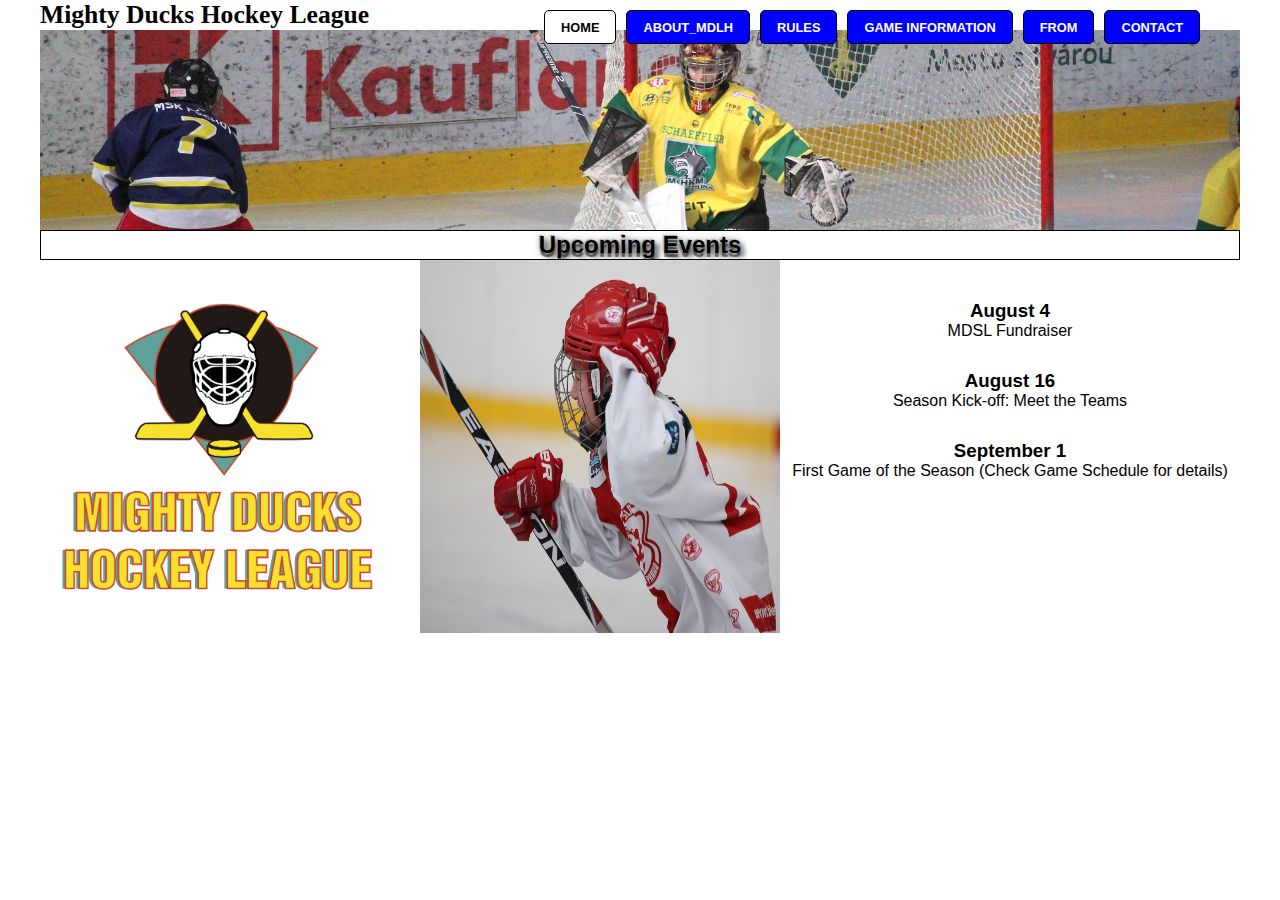
<file: index.html>
<!DOCTYPE html>
<html lang="en">
  <head>
    <meta charset="UTF-8">
    <meta http-equiv="X-UA-Compatible" content="IE=edge">
    <meta name="viewport" content="width=device-width, initial-scale=1.0">
    <title>Proyecto_MDHL</title>
    <link rel="icon" href="./assets/img/dibujos-de-minion-paso-13.ico">
    <link rel="stylesheet" href="./assets/style/style.css">
  </head>
  <body>
    <header>
      <h1 class="principalTitle">Mighty Ducks Hockey League</h1>
    </header>
    <nav class="navegation">
      <a href="#">HOME</a>
      <a href="./pages/about.html">ABOUT_MDLH</a>
      <a href="./pages/rules.html">RULES</a>
      <a href="./pages/gameInformation.html">GAME INFORMATION</a>
      <a href="./pages/registration.html">FROM</a>
      <a href="./pages/contact.html">CONTACT</a>
    </nav>
    <main>
      <section class="principalContent">
        <h2 class="h2title">Upcoming Events</h2>

        <div class="imagesAndArticlesContent">
          <div class="imagensHockey">
            <img
              src="./assets/img/Logo_Mighty_ducks-01.png"
              alt="Logo_Mighty">
            <img src="./assets/img/hockey_1.jpg" alt="HOCKEY">
          </div>

          <div class="articlesHockey">
            <article>
              <h3>August 4</h3>
              <p>MDSL Fundraiser</p>
            </article>
            <article>
              <h3>August 16</h3>
              <p>Season Kick-off: Meet the Teams</p>
            </article>
            <article>
              <h3>September 1</h3>
              <p>First Game of the Season (Check Game Schedule for details)</p>
            </article>
          </div>
        </div>
      </section>
    </main>
  </body>
</html>
</file>
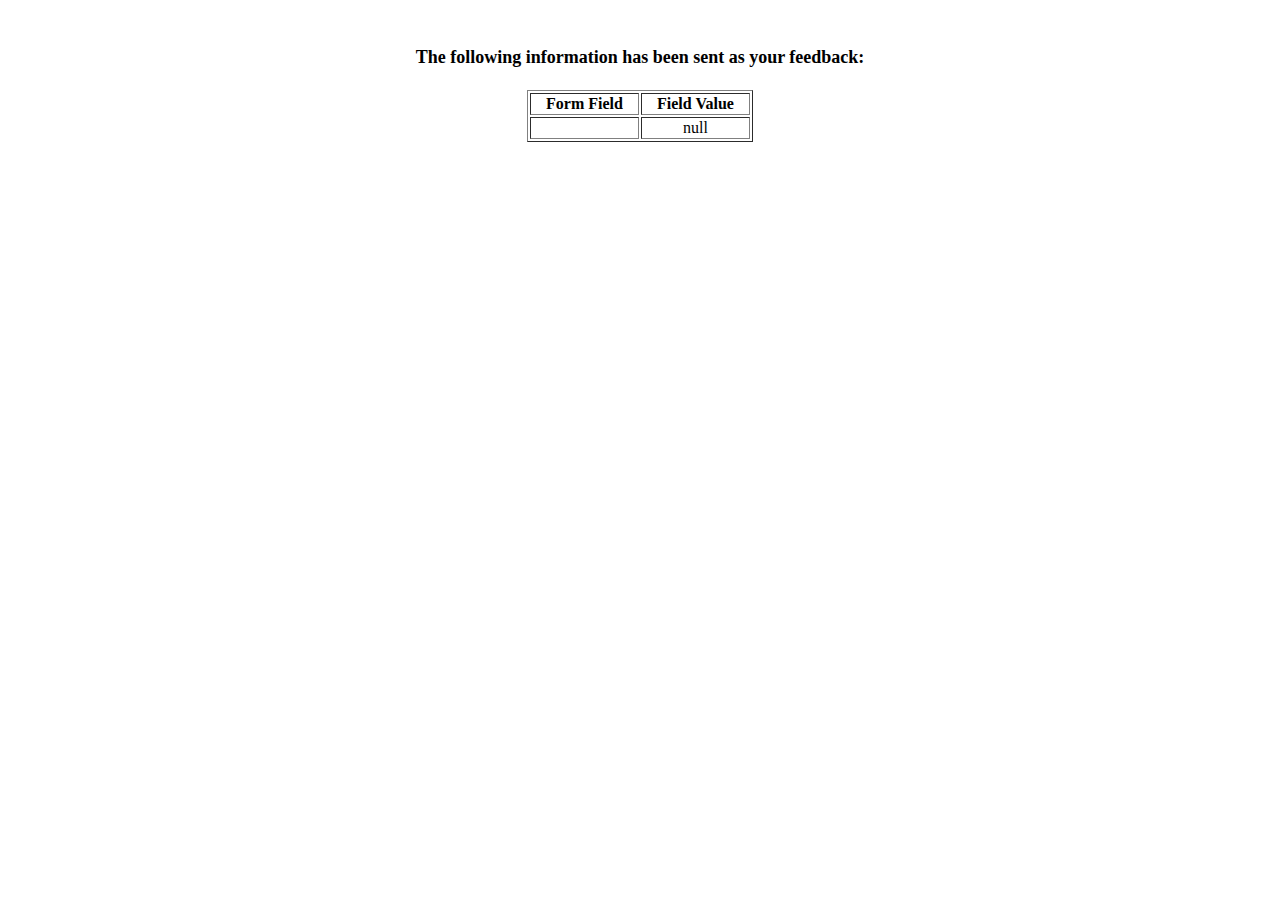
<file: show_data.html>
<html>
<head>
<title>Feedback Sent</title>
</head>
<body>
<p align=center>&nbsp;</p>
<h1 align=center><font size="+1">The following information has been sent as your
  feedback:</font></h1>

<table border="1" align=center width="226">
  <tr>
    <th align="center">Form Field</th>
    <th align="center">Field Value</th>
  </tr>

<script language="javascript">
var args = location.search.substr(1).split('&');
for (var i = 0; i < args.length; ++i) {
  var parts = args[i].split('=');
  if (parts != null) {
    var field = parts[0];
    var value = parts[1];
    if (value == null) {
      value = "null"
    }
    else {
      value = '"' + unescape(value.replace(/\+/g, ' ')) + '"';
    }

    document.writeln('<tr><td align="center">' + field + '</td>');
    document.writeln('<td align="center">' + value + '</td></tr>');
  }
}
</script>

<noscript>
<tr><td>
<p>You need to turn on Javascript in your browser.</p>

<p>In Microsoft Internet Explorer 4 or greater:</p>
<ul>
<li>From the "Tools" menu (in IE 4, it's the "View" menu), select "Internet Options".</li>
<li>Click on the "Security" tab.</li>
<li>Click on the "Custom Level" button. (In IE 4, select "Custom"
and then click on "Settings...".)</li>
<li>Under "Active scripting" make sure "Enable" is selected.</li>
</ul>

<p>In Netscape version 4 or greater:</p>
<ul>
<li>From the <b>Edit</b> menu, select <b>Preferences</b>.</li>
<li>In the <b>Category</b> list on the left, click on the word "Advanced".</li>
<li>In the panel on the right, make sure "Enable JavaScript" is checked.</li>
<li>Click the <b>OK</b> button.</li>
</ul>

</td></tr>
</noscript>

</table>
</body>
</html>
</file>
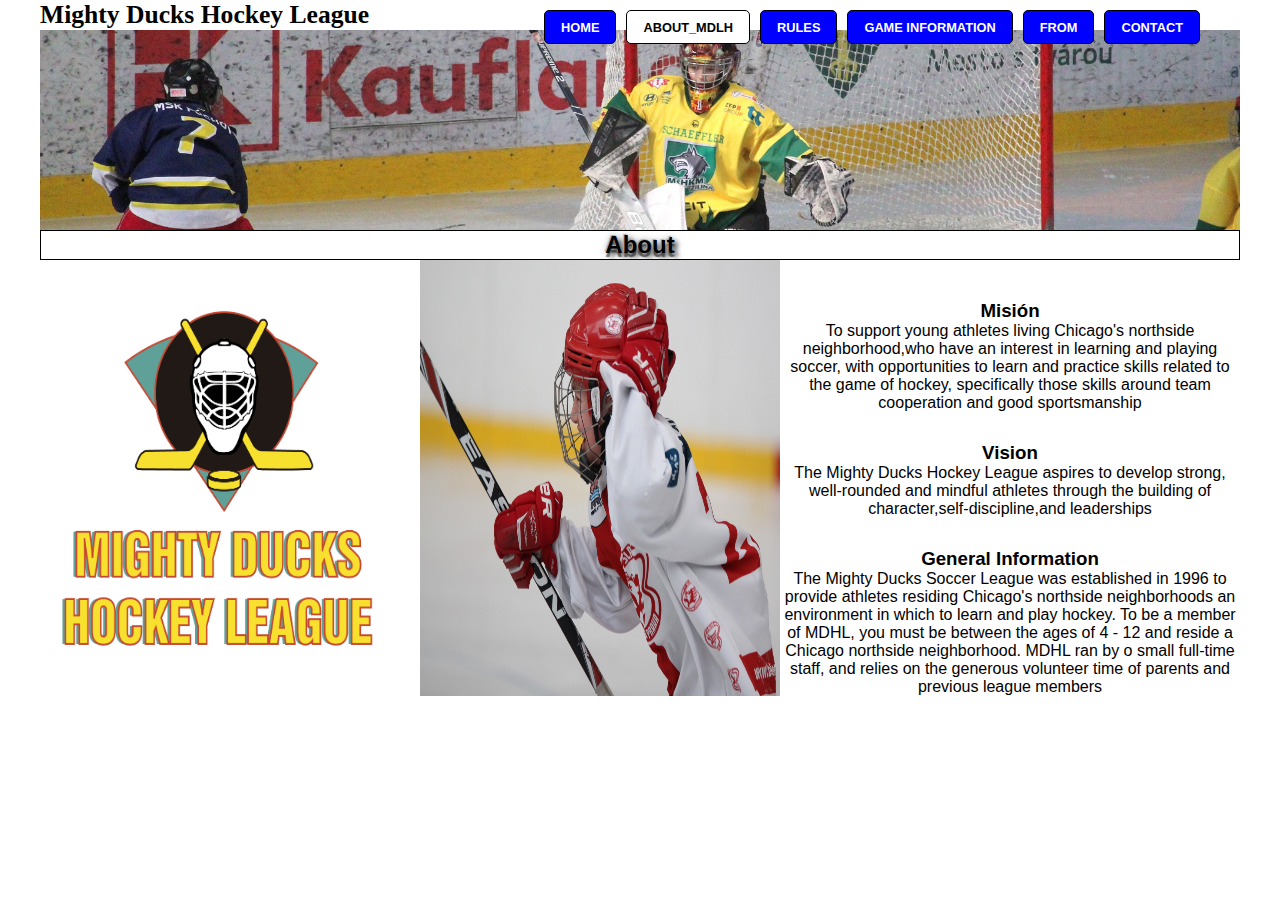
<file: pages/about.html>
<!DOCTYPE html>
<html lang="es">
  <head>
    <meta charset="UTF-8">
    <meta http-equiv="X-UA-Compatible" content="IE=edge">
    <meta name="viewport" content="width=device-width, initial-scale=1.0">
    <title>Proyecto_MDHL</title>
    <link rel="icon" href="../assets/img/dibujos-de-minion-paso-13.ico">
    <link rel="stylesheet" href="../assets/style/style.css">
  </head>
  <body>
    <header>
      <h1 class="principalTitle">Mighty Ducks Hockey League</h1>
    </header>
    <nav class="navegation">
      <a href="../index.html">HOME</a>
      <a href="#">ABOUT_MDLH</a>
      <a href="./rules.html">RULES</a>
      <a href="./gameInformation.html">GAME INFORMATION</a>
      <a href="./registration.html">FROM</a>
      <a href="./contact.html">CONTACT</a>
    </nav>

    <main>
      <section class="principalContent">
        <h2 class="h2title">About</h2>

        <div class="imagesAndArticlesContent">
          <div class="imagensHockey">
            <img
              src="../assets/img/Logo_Mighty_ducks-01.png"
              alt="Logo_Mighty">
            <img src="../assets/img/hockey_1.jpg" alt="HOCKEY">
          </div>

          <div class="articlesHockey">
            <article>
              <h3>Misión</h3>
              <p>
                To support young athletes living Chicago's northside
                neighborhood,who have an interest in learning and playing
                soccer, with opportunities to learn and practice skills related
                to the game of hockey, specifically those skills around team
                cooperation and good sportsmanship
              </p>
            </article>
            <article>
              <h3>Vision</h3>
              <p>
                The Mighty Ducks Hockey League aspires to develop strong,
                well-rounded and mindful athletes through the building of
                character,self-discipline,and leaderships
              </p>
            </article>
            <article>
              <h3>General Information</h3>
              <p>
                The Mighty Ducks Soccer League was established in 1996 to
                provide athletes residing Chicago's northside neighborhoods an
                environment in which to learn and play hockey. To be a member of
                MDHL, you must be between the ages of 4 - 12 and reside a
                Chicago northside neighborhood. MDHL ran by o small full-time
                staff, and relies on the generous volunteer time of parents and
                previous league members
              </p>
            </article>
          </div>
        </div>
      </section>
    </main>
  </body>
</html>
</file>
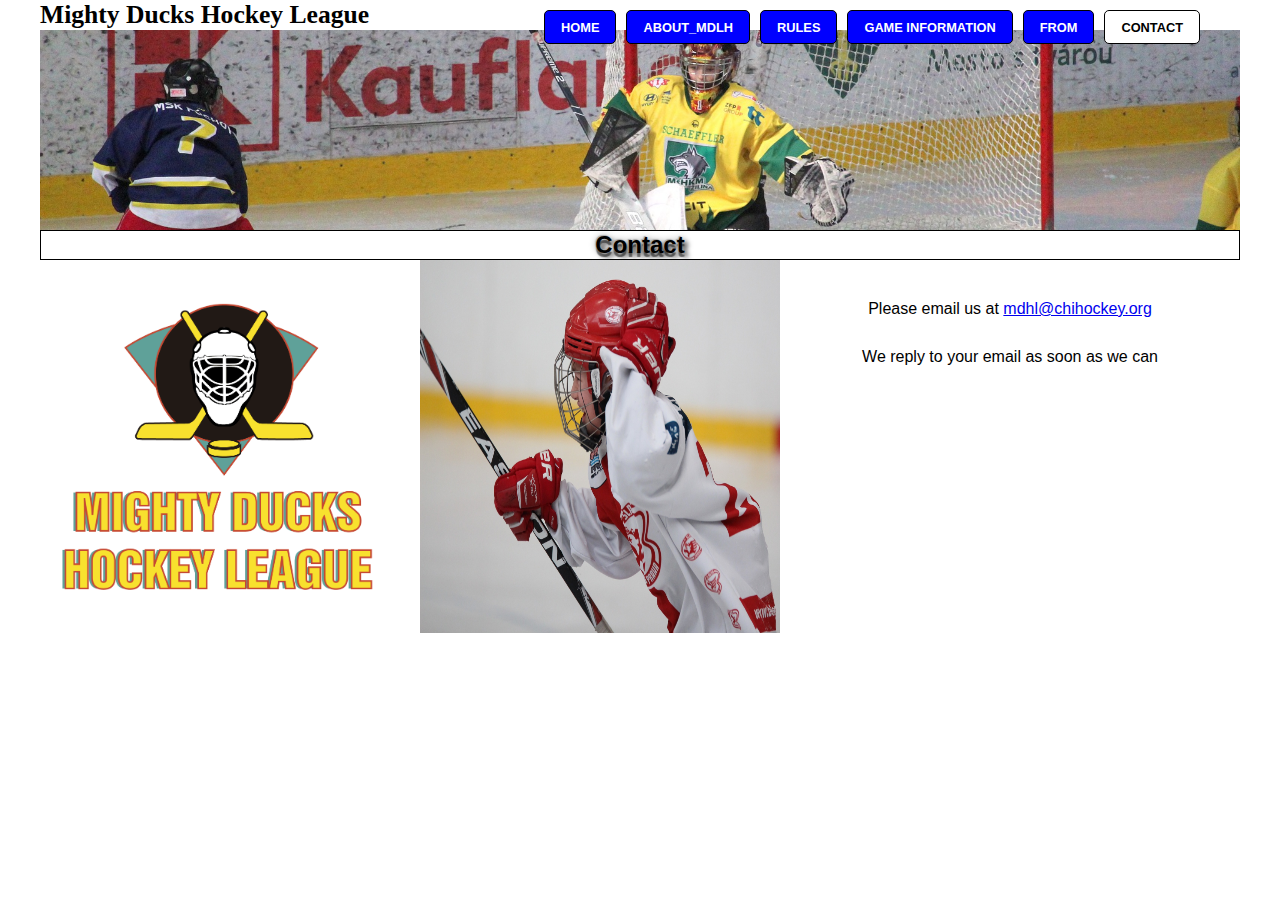
<file: pages/contact.html>
<!DOCTYPE html>
<html lang="es">
  <head>
    <meta charset="UTF-8">
    <meta http-equiv="X-UA-Compatible" content="IE=edge">
    <meta name="viewport" content="width=device-width, initial-scale=1.0">
    <title>Proyecto_MDHL</title>
    <link rel="icon" href="../assets/img/dibujos-de-minion-paso-13.ico">
    <link rel="stylesheet" href="../assets/style/style.css">
  </head>
  <body>
    <header>
      <h1 class="principalTitle">Mighty Ducks Hockey League</h1>
    </header>
    <nav class="navegation">
      <a href="../index.html">HOME</a>
      <a href="./about.html">ABOUT_MDLH</a>
      <a href="./rules.html">RULES</a>
      <a href="./gameInformation.html">GAME INFORMATION</a>
      <a href="./registration.html">FROM</a>
      <a href="#">CONTACT</a>
    </nav>

    <section class="principalContent">
      <h2 class="h2title">Contact</h2>

      <div class="imagesAndArticlesContent">
        <div class="imagensHockey">
          <img src="../assets/img/Logo_Mighty_ducks-01.png" alt="Logo_Mighty">
          <img src="../assets/img/hockey_1.jpg" alt="HOCKEY">
        </div>
        <div class="articlesHockey">
          <p>
            Please email us at
            <a href="mailto:mdhl@chihockey.org">mdhl@chihockey.org</a>
          </p>
          <p>We reply to your email as soon as we can</p>
        </div>
      </div>
    </section>
  </body>
</html>
</file>
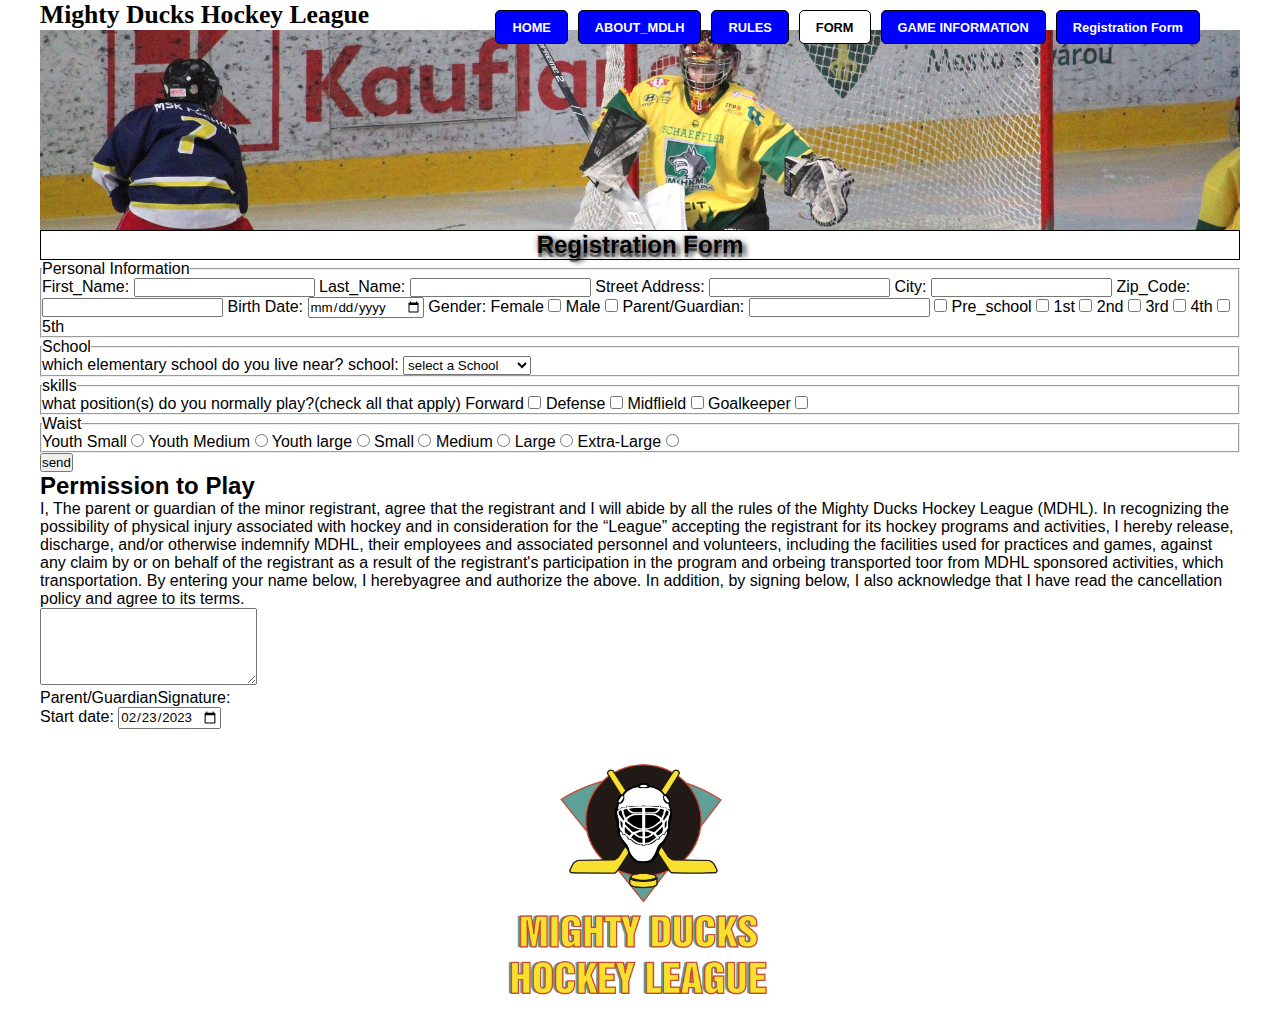
<file: pages/registration.html>
<!DOCTYPE html>
<html lang="en">
    <head>
        <meta charset="UTF-8">
        <meta http-equiv="X-UA-Compatible" content="IE=edge">
        <meta name="viewport" content="width=device-width, initial-scale=1.0">
        <title>Proyecto_MDHL</title>
        <link rel="icon" href="../assets/img/dibujos-de-minion-paso-13.ico">
        <link rel="stylesheet" href="../assets/style/style.css">
    </head>
    <body>
        <header>
            <h1 class="principalTitle">Mighty Ducks Hockey League</h1>
        </header>
            <nav class="navegation">
                <a href="../index.html">HOME</a>
                <a href="./about.html">ABOUT_MDLH</a>
                <a href="./rules.html">RULES</a>
                <a href="#">FORM</a>
                <a href="./gameInformation.html">GAME INFORMATION</a>
                <a href="./contact.html">Registration Form</a>
            </nav>
        <section class="principalContent">
            <h2 class="h2title">Registration Form</h2>
            <!--<div class="imagesAndArticlesContent">
                <div class="imagensHockey">
                    <img src="../assets/img/Logo_Mighty_ducks-01.png" alt="Logo_Mighty">
                    <img src="../assets/img/hockey_1.jpg" alt="HOCKEY">
                </div> -->
        </section>
        <form action="../show_data.html" method="get">
            <fieldset>
                <legend>Personal Information</legend>
                <label for="first"> First_Name:</label>
                <input type="text" name="name" id="first">
                <label for="last"> Last_Name:</label>
                <input type="text" name="apellido" id="last">
                <label for="stree"> Street Address:</label>
                <input type="text" name="calle" id="stree">                
                <label for="city"> City:</label>
                <input type="text" name="ciudad" id="city">                
                <label for="zip-code"> Zip_Code:</label>
                <input type="number" name="codigo" id="zip-code">                            
                <label for="birth_date"> Birth Date:</label>
                <input type="date" name="nacimiento" id="birth_date">                
                <label for="female"> Gender: Female</label>
                <input type="checkbox" name="femenino" id="female">                
                <label for="male"> Male</label>
                <input type="checkbox" name="masculino" id="male">                
                <label for="parter_guardian"> Parent/Guardian:</label>
                <input type="text" name="padres_tutore" id="parter_guardian">                
                <input type="checkbox" id="pre_school" name="pre_school" value="p_s">
                <label for="pre_school"> Pre_school</label>
                <input type="checkbox" name="one" id="1st" value="first">
                <label for="1st"> 1st</label>
                <input type="checkbox" name="two" id="2nd" value="second">
                <label for="2nd"> 2nd</label>
                <input type="checkbox" name="three" id="3rd" value="third">
                <label for="3rd"> 3rd</label>
                <input type="checkbox" name="four" id="4th" value="fourth">
                <label for="4th"> 4th</label>
                <input type="checkbox" name="five" id="5th" value="fifth">
                <label for="5th"> 5th</label>
            </fieldset>             
            <fieldset>
                <legend>School</legend>
                    which elementary school do you live near?             
                <label for="select">school:</label>
                <select name="scholl" id="select">
                    <option value="">select a School</option>
                    <option value="aj_katzenmaier">AJ Katzenmaier</option>
                    <option value="greenbay">Greenbay</option>
                    <option value="howard_a_yeager">Howard A Yeager</option>
                    <option value="marjorie_p_hart">Marjorie P Hart</option>
                    <option value="north_elementary">North Elementary</option>
                    <option value="south_elementary">South Elementary</option>
                </select>
            </fieldset>
            <fieldset> 
                <legend>skills</legend>
                    what position(s) do you normally play?(check all that apply)             
                <label>
                    Forward
                        <input type="checkbox" name="forward">
                </label>
                <label>
                    Defense
                    <input type="checkbox" name="defense">
                </label>
                <label>
                    Midflield
                    <input type="checkbox" name="midflield">
                </label>
                <label>
                    Goalkeeper
                    <input type="checkbox" name="goalkeeper">
                </label>
            </fieldset>
            <fieldset>
                <legend>Waist</legend>
                <label>
                    Youth Small
                    <input type="radio" name="waist" value="y_small">
                </label>
                <label>
                    Youth Medium
                    <input type="radio" name="waist" value="y_medium">
                </label>
                <label>
                    Youth large
                    <input type="radio" name="waist" value="y_large">
                </label>
                <label>
                    Small
                    <input type="radio" name="waist" value="s">
                </label>
                <label>
                    Medium
                    <input type="radio" name="waist" value="m">
                </label>
                <label>
                    Large
                    <input type="radio" name="waist" value="l">
                </label>
                <label>
                    Extra-Large
                    <input type="radio" name="waist" value="e_large">
                </label>
            </fieldset>
                <input type="submit" value="send">
        </form>
        <div>
            <h2>Permission to Play</h2>
            <p>I, The parent or guardian of the minor registrant, agree that the registrant and I will abide by all the rules of the Mighty Ducks Hockey League (MDHL). In recognizing the possibility of physical injury associated with hockey and in consideration for the “League” accepting the registrant for its hockey programs and activities, I hereby release, discharge, and/or otherwise indemnify MDHL, their employees and associated personnel and volunteers, including the facilities used for practices and games, against any claim by or on behalf of the registrant as a result of the registrant's participation in the program and orbeing transported toor from MDHL sponsored activities, which transportation. By entering your name below, I herebyagree and authorize the above. In addition, by signing below, I also acknowledge that I have read the cancellation policy and agree to its terms.</p>
        </div>
        <p><textarea name="comentario" rows="5" cols="25"></textarea></p>
            <p>Parent/GuardianSignature:</p>
            <label for="start">Start date:</label>
            <input type="date" id="start" name="trip-start"  value="2023-02-23" min="2020-01-01" max="2099-12-31">
            <div class="logoContainerFooter">
                <img src="../assets/img/Logo_Mighty_ducks-01.png" alt="Logo_Mighty">
            </div>
    </body>
</html>
</file>
<file: assets/style/style.css>
* {
  margin: 0;
  padding: 0;
  box-sizing: border-box;
  font-family: sans-serif;
}

body{
  padding: 0 40px;
}

.principalTitle {
  font-size: 1.6rem;
  font-family: cursive;
  /* padding: 0 40px; */
}

.navegation {
  width: 100%;
  height: 200px;
  background-image: url(../img/design1_image2.jpg);
  background-size: cover;
  background-position: 0 30%;
  padding: 0 40px;
  display: flex;
  flex-direction: row;
  justify-content: flex-end;
  gap: 10px;
  /* border: 3px solid red; */
}

.navegation > a {
  color: white;
  background-color: blue;
  padding: 1rem;
  font-size: 0.8rem;
  height: 30px;
  text-align: center;
  text-decoration: none;
  font-weight: bold;
  border-radius: 5px;
  border: 1px solid black;
  margin-top: -20px;
  display: flex;
  justify-content: center;
  align-items: center;
}

.principalContent {
  display: flex;
  flex-direction: column;
  /* border: 3px solid red; */
  /* padding: 0 40px; */
}

.h2title{
  border: 1px solid black;
  text-align: center;
  text-shadow: -1px -1px 1px #aaa, 0px 4px 1px rgba(0,0,0,0.5), 4px 4px 5px rgba(0,0,0,0.7), 0px 0px 7px rgba(0,0,0,0.4);
}

.imagesAndArticlesContent {
  left: 20vh;
  display: flex;
  justify-content: center;
  justify-content: space-between;
  /*display: flex;
  flex-direction: row;
  gap: 20px;
  margin-top: 20px; */  
}

.imagensHockey {
  display: flex;
  flex-direction: row;
  gap: 20px;
  /* border: 2px solid green; */

}

.imagensHockey > img {
    width: 40vh;    
  }

.articlesHockey{
    /* border: 2px solid blue; */
  width: 100%;
  display: flex;
  flex-direction: column;
  text-align: center;
  gap: 30px;
  margin-top: 40px;
}

a[href="#"] {
  background-color: white;
  color: black;
}

a:hover {
  background-color: rgb(218, 206, 206);
}


.logoContainerFooter {
  width: 100%;
  display: flex;
  flex-direction: column;
  align-items: center;
}

.logoContainerFooter > img {
width: 300px;
height: 300px;
}

.listWithNumbers{
  list-style-type: decimal;
}

.listWithLetters{
  list-style-type: lower-alpha;
}

.listWithCircles{
  list-style-type: lower-alpha;
}

/*.listWithNoneStyle{
  list-style: none;
}*/

span{
  font-weight: bold;
}

.rulesSection{
  display: flex;
  flex-direction: column;
  gap: 15px;
}

.rulesSection>article{
  display: flex;
  flex-direction: column;
  gap: 5px;
}

.rulesSection>article>ul{
  display: flex;
  flex-direction: column;
  gap: 5px;
}

.subtitleContent {
  margin-top: 20px;
  margin-bottom: 20px;
  font-size: 20px;
}

.table-striped > tbody > tr:nth-child(odd) > td,
.table-striped > tbody > tr:nth-child(odd) > th {
  background-color: rgba(243, 243, 240, 0.37);
  border: 1px solid rgba(5, 5, 5, 0.267);
}
.table-striped > tbody > tr:nth-child(even) > td,
.table-striped > tbody > tr:nth-child(even) > th {
  background-color: #cccccc73;
  border: 1px solid rgba(5, 5, 5, 0.267);
}
.table-striped > thead > tr > th {
  background-color: #a5a4a48a;
  border: 1px solid #a5a4a4;
  padding: 4px 0px;
}

th,
td{
    font-size: 16px;
    padding: 4px 0;
}

tr {
  text-align: center;
}

span {
  font-weight: bold;
}

.finalDataContainer {
  display: flex;
  flex-direction: column;
  gap: 10px;
  margin-top: 20px;
  font-size: 20px;
}

.contactContainer {
  display: flex;
  flex-direction: row;
  justify-content: space-between;
}

.underline {
  text-decoration: underline;
}
</file>
